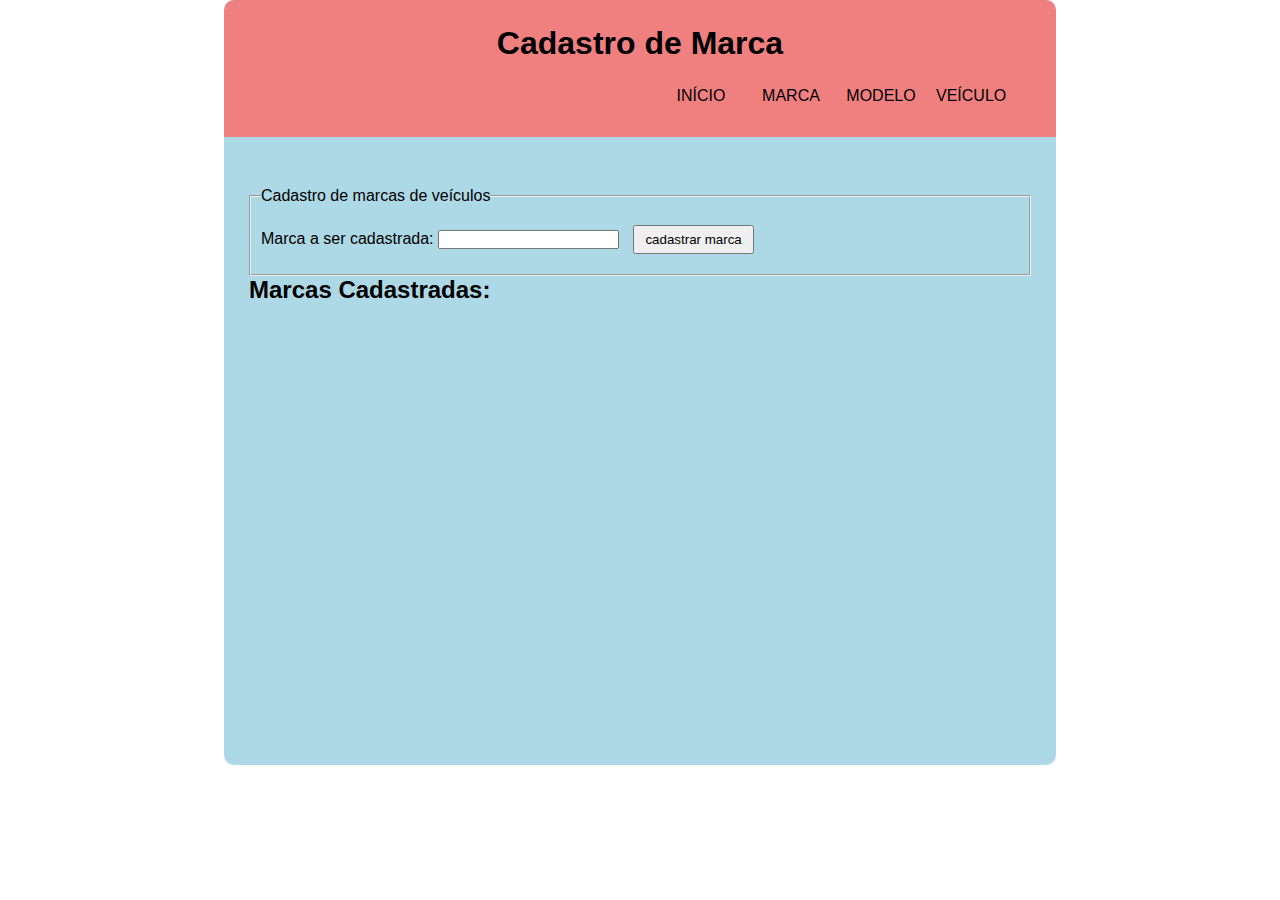
<file: pages/cadastro-marca.html>
<!DOCTYPE html>
<html lang="pt-br">
  <head>
    <meta charset="UTF-8" />
    <meta http-equiv="X-UA-Compatible" content="IE=edge" />
    <meta name="viewport" content="width=device-width, initial-scale=1.0" />
    <title>Cadastro de Marca</title>
    <link rel="stylesheet" href="../style.css" />
  </head>
  <body>
    <div class="subBody">
      <header>
        <h1>Cadastro de Marca</h1>
        <nav>
          <menu>
            <ul>
              <a href="../index.html">
                <li>início</li>
              </a>
              <a href="cadastro-marca.html">
                <li>marca</li>
              </a>
              <a href="cadastro-modelo.html">
                <li>modelo</li>
              </a>
              <a href="cadastro-veiculo.html">
                <li>veículo</li>
              </a>
            </ul>
          </menu>
        </nav>
      </header>
      <main>
        <form action="#">
          <fieldset>
            <legend>Cadastro de marcas de veículos</legend>
            <label for="marca"
              >Marca a ser cadastrada:
              <input type="text" name="marca" id="marca" required />
            </label>
            <button type="submit" class="btn btnMarca">cadastrar marca</button>
          </fieldset>
        </form>
        <section>
          <h2>Marcas Cadastradas:</h2>
          <ul class="marcasCadastradas"></ul>
        </section>
      </main>
    </div>
    <script src="../javascript/cadastro-marca.js"></script>
  </body>
</html>
</file>
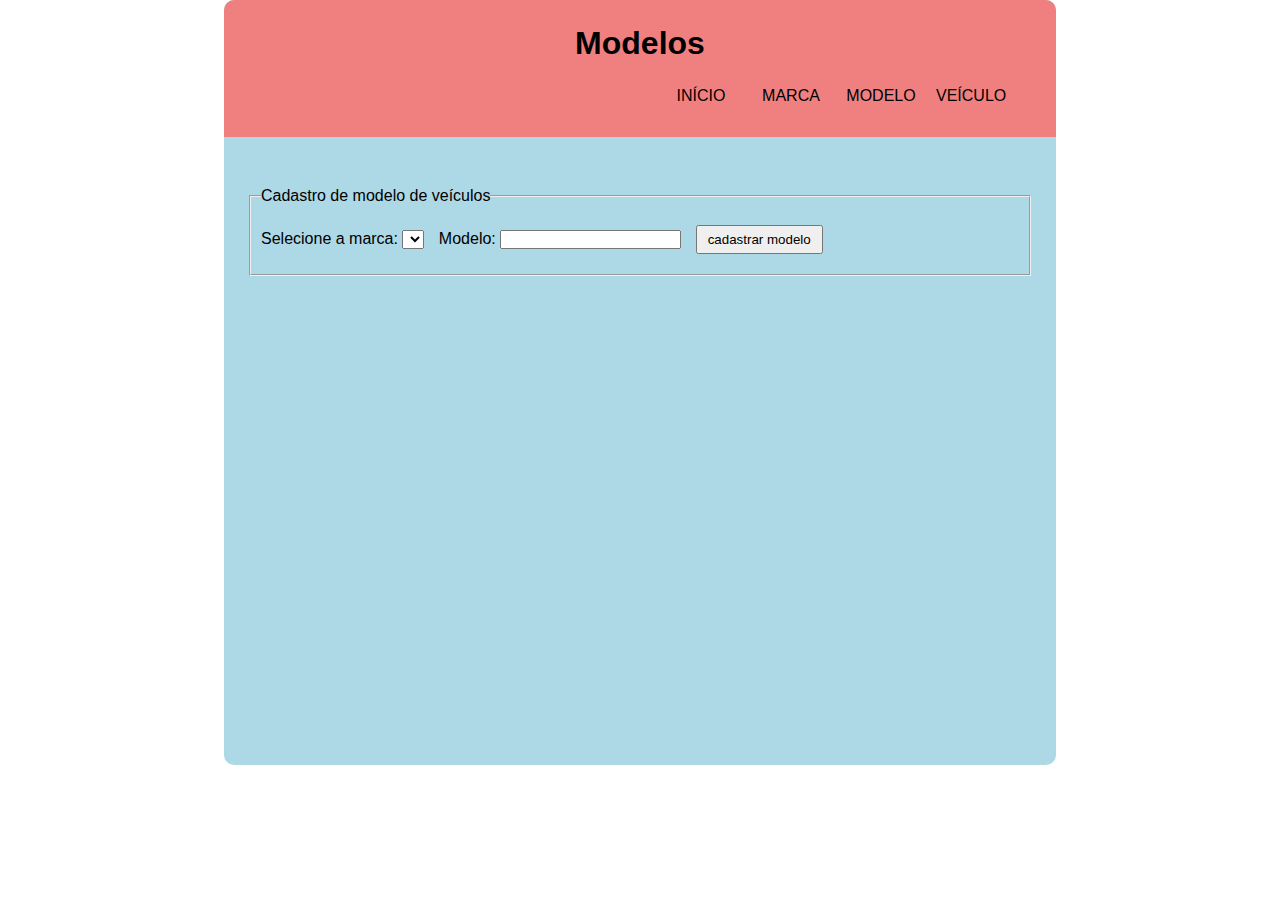
<file: pages/cadastro-modelo.html>
<!DOCTYPE html>
<html lang="pt-br">
  <head>
    <meta charset="UTF-8" />
    <meta http-equiv="X-UA-Compatible" content="IE=edge" />
    <meta name="viewport" content="width=device-width, initial-scale=1.0" />
    <title>Modelos</title>
    <link rel="stylesheet" href="../style.css" />
  </head>
  <body>
    <div class="subBody">
      <header>
        <h1>Modelos</h1>
        <nav>
          <menu>
            <ul>
              <a href="../index.html">
                <li>início</li>
              </a>
              <a href="cadastro-marca.html">
                <li>marca</li>
              </a>
              <a href="cadastro-modelo.html">
                <li>modelo</li>
              </a>
              <a href="cadastro-veiculo.html">
                <li>veículo</li>
              </a>
            </ul>
          </menu>
        </nav>
      </header>
      <main>
        <form action="#">
          <fieldset>
            <legend>Cadastro de modelo de veículos</legend>
            <label for="marcaSelect"
              >Selecione a marca:

              <select name="marcaSelect" id="marcaSelect"></select>
            </label>
            <label for="modelo"
              >Modelo:
              <input type="text" name="modelo" id="modelo" required />
            </label>
            <button type="submit" class="btn btnModelo">
              cadastrar modelo
            </button>
          </fieldset>
        </form>
      </main>
    </div>
    <script src="../javascript/cadastro-modelo.js"></script>
  </body>
</html>
</file>
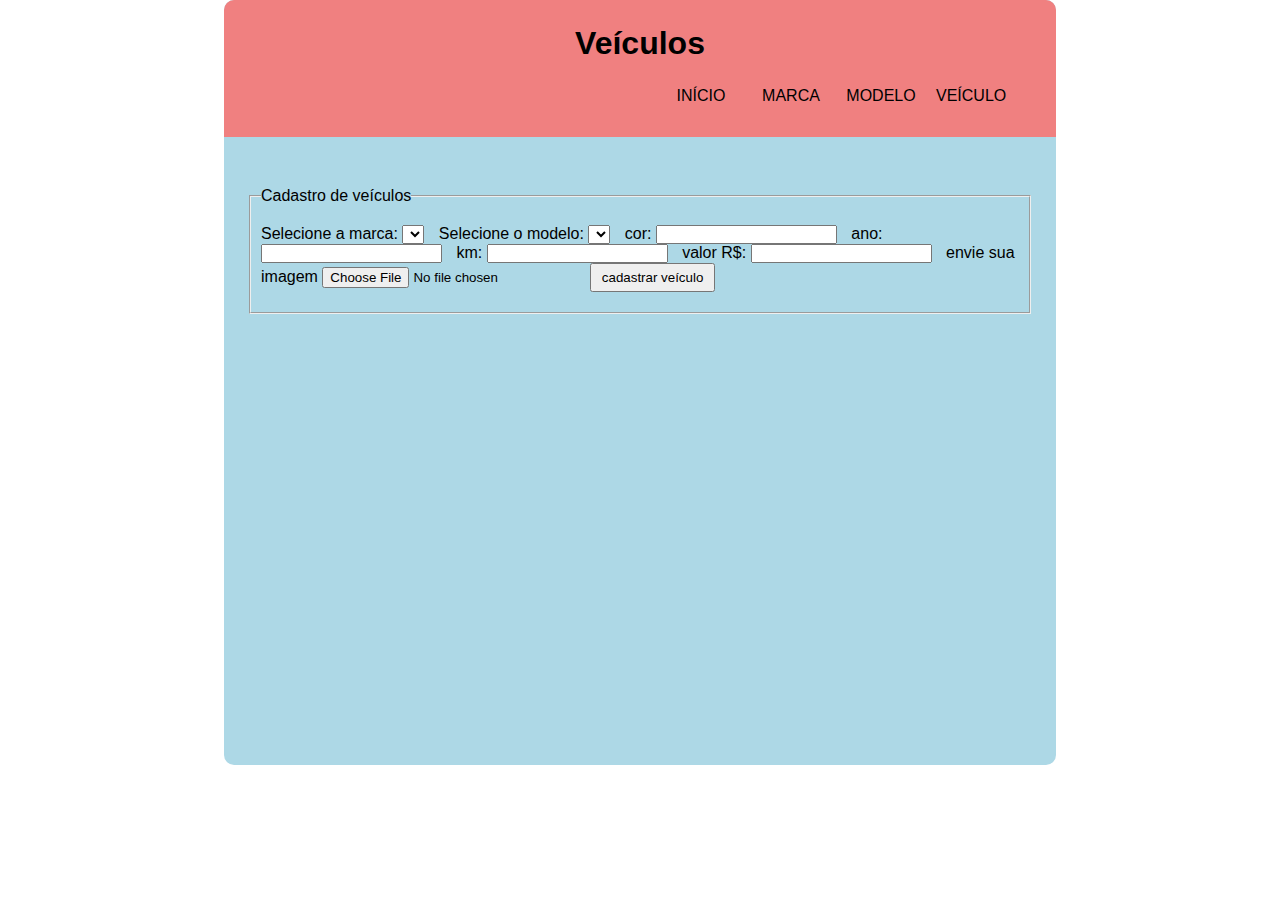
<file: pages/cadastro-veiculo.html>
<!DOCTYPE html>
<html lang="pt-br">
  <head>
    <meta charset="UTF-8" />
    <meta http-equiv="X-UA-Compatible" content="IE=edge" />
    <meta name="viewport" content="width=device-width, initial-scale=1.0" />
    <title>Veículos</title>
    <link rel="stylesheet" href="../style.css" />
  </head>
  <body>
    <div class="subBody">
      <header>
        <h1>Veículos</h1>
        <nav>
          <menu>
            <ul>
              <a href="../index.html">
                <li>início</li>
              </a>
              <a href="cadastro-marca.html">
                <li>marca</li>
              </a>
              <a href="cadastro-modelo.html">
                <li>modelo</li>
              </a>
              <a href="cadastro-veiculo.html">
                <li>veículo</li>
              </a>
            </ul>
          </menu>
        </nav>
      </header>
      <main>
        <form action="">
          <fieldset>
            <legend>Cadastro de veículos</legend>
            <label for="marcaSelect"
              >Selecione a marca:
              <select name="marcaSelect" id="marcaSelect"></select>
            </label>
            <label for="modeloSelect"
              >Selecione o modelo:
              <select name="modeloSelect" id="modeloSelect"></select>
            </label>
            <label for="veiculoCor"
              >cor:
              <input
                type="text"
                name="veiculoCor"
                id="veiculoCor"
                required
              /> </label
            ><label for="veiculoAno"
              >ano:
              <input type="tel" name="veiculoAno" id="veiculoAno" required />
            </label>
            <label for="veiculoKm"
              >km:
              <input type="tel" name="veiculoKm" id="veiculoKm" required />
            </label>
            <label for="veiculoValor"
              >valor R$:
              <input
                type="tel"
                name="veiculoValor"
                id="veiculoValor"
                required
              />
            </label>
            <label for="img">
              envie sua imagem
              <input type="file" name="img" id="img" accept="image/*" />
            </label>
            <button type="submit" class="btn btnVeiculo">
              cadastrar veículo
            </button>
          </fieldset>
        </form>
      </main>
    </div>
    <script src="../javascript/cadastro-veiculo.js"></script>
  </body>
</html>
</file>
<file: style.css>
* {
  font-family: sans-serif;
  margin: 0;
  padding: 0;
  box-sizing: border-box;
}
.subBody {
  width: 65vw;
  height: 85vh;
  margin: 0 auto;
  background-color: lightblue;
  border-radius: 10px;
}
header {
  background-color: lightcoral;
  border-radius: 10px 10px 0 0;
  padding: 25px;
  display: flex;
  flex-direction: column;
  min-width: 250px;
  margin-bottom: 25px;
}

header h1 {
  text-align: center;
}

nav menu {
  display: flex;
  flex-direction: column;
  gap: px;
  align-items: flex-end;
}

menu ul {
  display: flex;
  margin-right: 20px;
  gap: 10px;
  justify-content: stretch;
  align-items:center; 
  padding-top: 20px
}

menu li {
  list-style: none;
}
menu a {  
  width: 80px;
  height: 30px;
  padding: 5px 5px;
  text-decoration: none;
  display: inline-block;
  text-align: center;
  border-radius: 5px;
  color: black;
  text-transform: uppercase
}
menu a:hover{
  background-color:#a85a5a;
}

main {
  padding: 25px;
}
fieldset {
  padding: 10px;
}

fieldset > * {
  margin-right: 10px;
  margin-bottom: 10px;
}

fieldset button {
  padding: 5px 10px;
}

.card-container {
  display: flex;
  gap: 20px;
  justify-content: center;
  flex-wrap: wrap;
}
.car-card {
  width: 220px;
  height: 220px;
  border-radius: 10px;
  background-color: #2596be;
  padding: 10px;
  display: flex;
  flex-direction: column;
  box-shadow: 1px 3px 5px 2px #0007;
}

.carImg {
  width: 125px;
  height: auto;
  align-self: center;
  margin-bottom: 5px;
  border-radius: 5px;
}
.carDescription {
  margin-bottom: 5px;
}

.ulCard {
  display: grid;
  grid-template-columns: 1fr 1fr;
  gap: 8px;
  margin-bottom: 10px
}

.list-param {
  list-style: none;
}

.btnComprar {
  padding: 2px 5px;
  border-radius: 5px;
  font-weight: bold;
}
</file>
